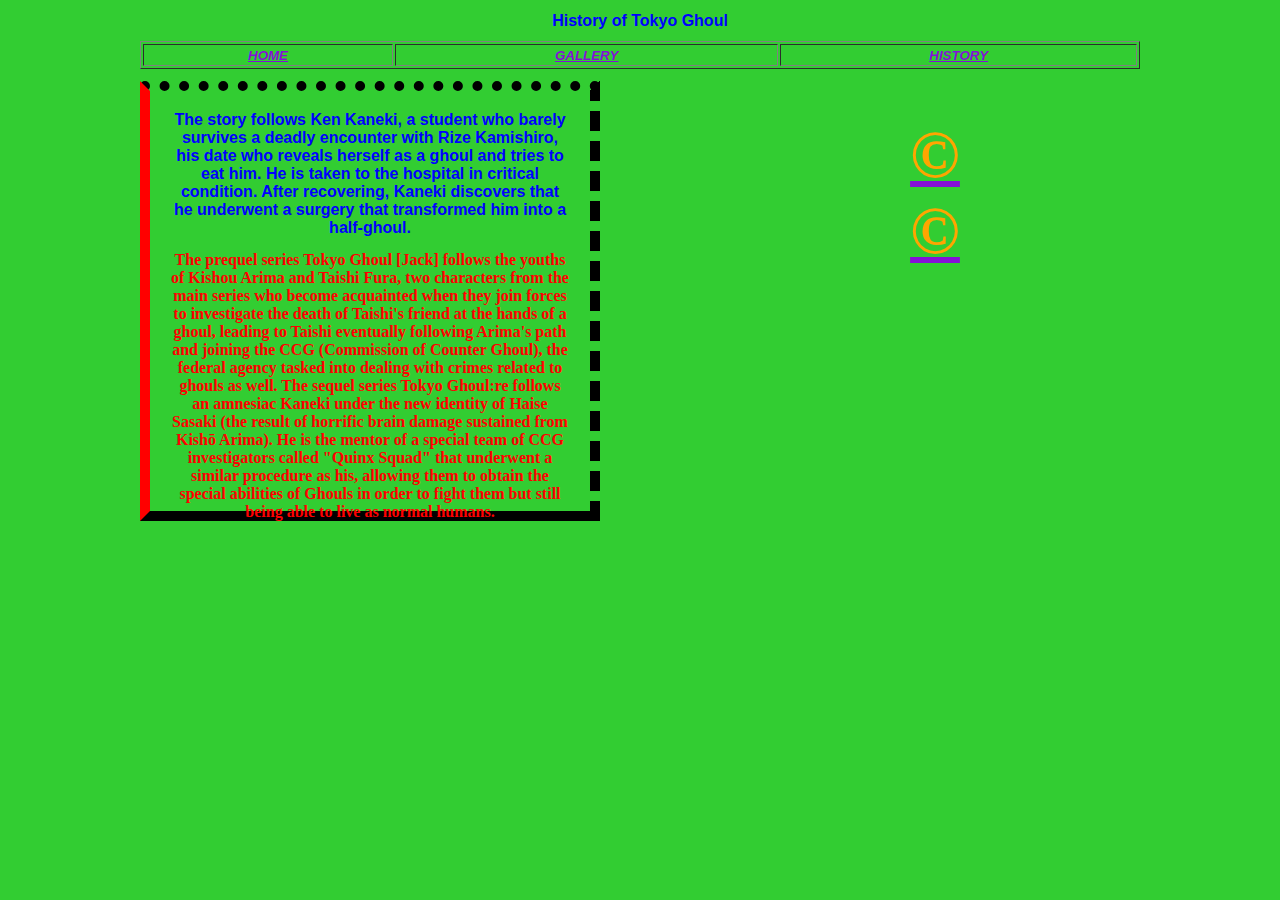
<file: Dylan Byrne's Website/HISTORY.html>
<!DOCTYPE html> 

<!-- Dylan Byrne -->
<html>
<head>
<link rel="stylesheet" type="text/css" href="Tourism css.css" />
<title> HISTORY </title>
</head>

<body>

<div id="wrapper">
				<div id="header">
				<h1> History of Tokyo Ghoul </h1>
				<table border="1" width="100%">
					<tr>
					<td align="center"><a href="index.html" target="_blank">HOME</a></td>
					
					<td align="center"><a href="gallery.html" target="_blank">GALLERY</a></td>
					
					<td align="center"><a href="history.html" target="_blank">HISTORY</a></td>
					
					
					</tr>
					</table>
				</div>
				
				<div id="leftcol">
				
				<h1>The story follows Ken Kaneki, a student who barely survives a deadly encounter with Rize Kamishiro, his date who reveals herself as a ghoul and tries to eat him. He is taken to the hospital in critical condition. After recovering, Kaneki discovers that he underwent a surgery that transformed him into a half-ghoul.
				</h1>
				
				<h2>The prequel series Tokyo Ghoul [Jack] follows the youths of Kishou Arima and Taishi Fura, two characters from the main series who become acquainted when they join forces to investigate the death of Taishi's friend at the hands of a ghoul, leading to Taishi eventually following Arima's path and joining the CCG (Commission of Counter Ghoul), the federal agency tasked into dealing with crimes related to ghouls as well.

					The sequel series Tokyo Ghoul:re follows an amnesiac Kaneki under the new identity of Haise Sasaki (the result of horrific brain damage sustained from Kishō Arima). He is the mentor of a special team of CCG investigators called "Quinx Squad" that underwent a similar procedure as his, allowing them to obtain the special abilities of Ghouls in order to fight them but still being able to live as normal humans.</h2>
				</div>
				
				

				</div>
				
				<div id="footer">
				<BR>
				<a href = 
				
				<BR>
				
				
				<BR>
				<div class="small"> &copy;</div>
				<div class="small"> &copy;</div>
				</div>
</div>
</body>
</html>
</file>
<file: Dylan Byrne's Website/Tourism css.css>
/* THE CSS STYLING WITH COLUMNS */
/* jody frayne */
body
{					;
	background-color: #32cd32;
	text-align: center;
	margin: 0px;
	padding: 0px;
}
h1
{
	font-family: Arial;
	font-size:12pt;
	font-style: normal;
	font-weight: bold;
	color: blue;
	text-align: center;
}
h2
{
	font-size: 12pt;
	font-weight: bold;
	color: red;
	text-align: center;
}
p
{
	font-family: sans-serif;
	font-size: 8pt;
	font-style: normal;
	color: black;
	text-align: center;
}
#wrapper
{
	padding: 0px;
	width: 1000px;
	margin-top: 0px;
	margin-right: auto;
	margin-bottom: 0px;
	margin-left: auto;
	text-align: center;
}
#header
{
	margin-top: 12px;
	margin-bottom: 12px;
	text-align: center;
}
#content
{
	margin-top: 10px;
	margin-right: 10px;
	margin-bottom: 12px;
	text-align: center;
	padding-top: 10px;
	padding-right: 10px;
	padding-bottom: 10px;
	padding-left: 10px;
}
#footer
{
	margin: 10px;
}
a:link {
	font-family: Arial;
	font-size: 10pt;
	font-style: italic;
	font-weight: bold;
	color: #8510d8;
}
a:hover {
	color: #FFA500;
}
a:visited {
	color: #ffff66;
}
.small {
	font-family: Verdana;
	font-size: 5em;
	font-weight: underline;
	text-transform: uppercase;
	color: orange;
	text-align: center;
}
#rightcol {
	font-size: 10pt;
	color: red;
	text-align: center;
	width: 400px;
	height: 400px;
	float: right;
	padding-top: 10px;
	padding-bottom: 10px;
	padding-left: 10px;
	padding-right: 10px;
	border-width: 10px;
	border-top-style: dotted;
	border-right-style: dashed;
	border-left-style: solid;
	border-bottom-style: solid;
	border-top-color: orange;
	border-right-color: yellow;
	border-bottom-color: green;
	border-left-color: #FF00FF;
}
#leftcol {
	width: 400px;
	height: 400px;
	float: left;
	text-align: justify;
	padding-top: 10px;
	padding-bottom: 10px;
	padding-left: 20px;
	padding-right: 20px;
	border-width: 10px;
	border-top-style: dotted;
	border-right-style: dashed;
	border-left-style: solid;
	border-bottom-style: solid;
	border-left-color: #FF0000;
}
</file>
